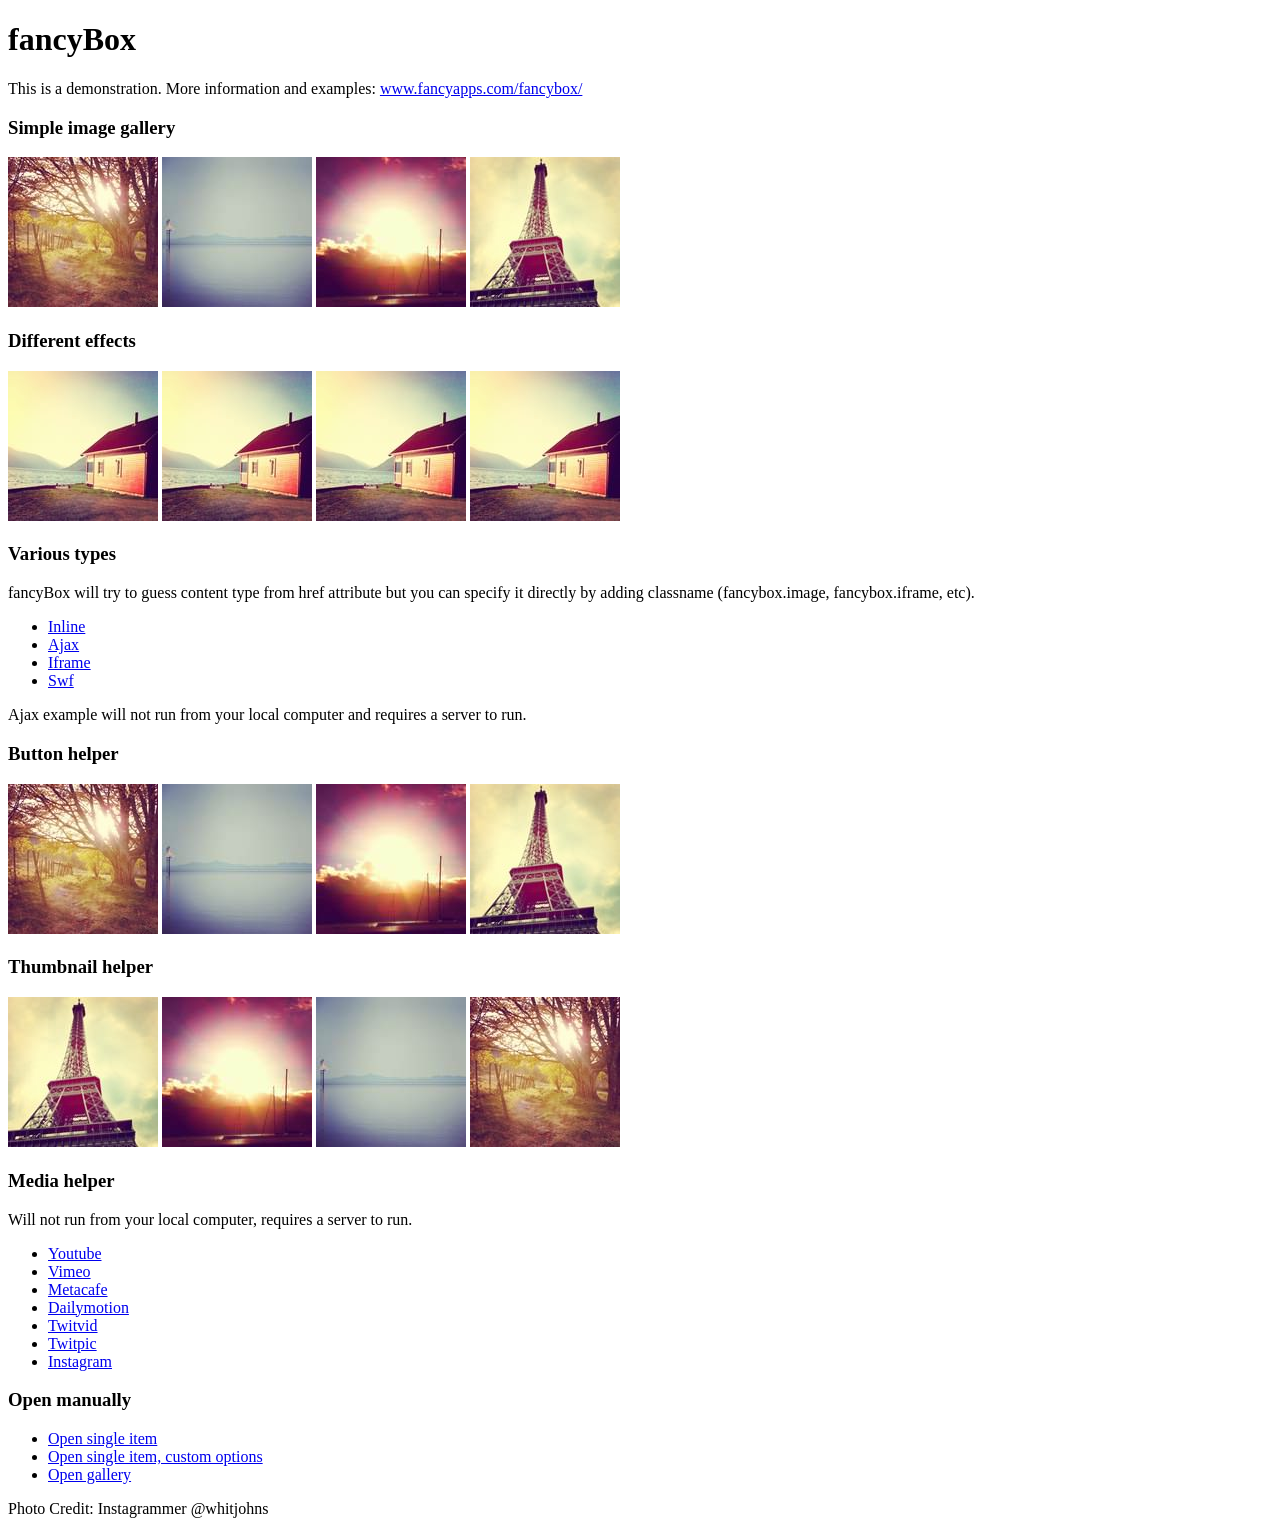
<file: mainsite/static/mainsite/assets/plugins/fancybox/demo/index.html>
<!DOCTYPE html>
<html>
<head>
	<title>fancyBox - Fancy jQuery Lightbox Alternative | Demonstration</title>
	<meta http-equiv="Content-Type" content="text/html; charset=UTF-8" />

	<!-- Add jQuery library -->
	<script type="text/javascript" src="../lib/jquery-1.8.2.min.js"></script>

	<!-- Add mousewheel plugin (this is optional) -->
	<script type="text/javascript" src="../lib/jquery.mousewheel-3.0.6.pack.js"></script>

	<!-- Add fancyBox main JS and CSS files -->
	<script type="text/javascript" src="../source/jquery.fancybox.js?v=2.1.3"></script>
	<link rel="stylesheet" type="text/css" href="../source/jquery.fancybox.css?v=2.1.2" media="screen" />

	<!-- Add Button helper (this is optional) -->
	<link rel="stylesheet" type="text/css" href="../source/helpers/jquery.fancybox-buttons.css?v=1.0.5" />
	<script type="text/javascript" src="../source/helpers/jquery.fancybox-buttons.js?v=1.0.5"></script>

	<!-- Add Thumbnail helper (this is optional) -->
	<link rel="stylesheet" type="text/css" href="../source/helpers/jquery.fancybox-thumbs.css?v=1.0.7" />
	<script type="text/javascript" src="../source/helpers/jquery.fancybox-thumbs.js?v=1.0.7"></script>

	<!-- Add Media helper (this is optional) -->
	<script type="text/javascript" src="../source/helpers/jquery.fancybox-media.js?v=1.0.5"></script>

	<script type="text/javascript">
		$(document).ready(function() {
			/*
			 *  Simple image gallery. Uses default settings
			 */

			$('.fancybox').fancybox();

			/*
			 *  Different effects
			 */

			// Change title type, overlay closing speed
			$(".fancybox-effects-a").fancybox({
				helpers: {
					title : {
						type : 'outside'
					},
					overlay : {
						speedOut : 0
					}
				}
			});

			// Disable opening and closing animations, change title type
			$(".fancybox-effects-b").fancybox({
				openEffect  : 'none',
				closeEffect	: 'none',

				helpers : {
					title : {
						type : 'over'
					}
				}
			});

			// Set custom style, close if clicked, change title type and overlay color
			$(".fancybox-effects-c").fancybox({
				wrapCSS    : 'fancybox-custom',
				closeClick : true,

				openEffect : 'none',

				helpers : {
					title : {
						type : 'inside'
					},
					overlay : {
						css : {
							'background' : 'rgba(238,238,238,0.85)'
						}
					}
				}
			});

			// Remove padding, set opening and closing animations, close if clicked and disable overlay
			$(".fancybox-effects-d").fancybox({
				padding: 0,

				openEffect : 'elastic',
				openSpeed  : 150,

				closeEffect : 'elastic',
				closeSpeed  : 150,

				closeClick : true,

				helpers : {
					overlay : null
				}
			});

			/*
			 *  Button helper. Disable animations, hide close button, change title type and content
			 */

			$('.fancybox-buttons').fancybox({
				openEffect  : 'none',
				closeEffect : 'none',

				prevEffect : 'none',
				nextEffect : 'none',

				closeBtn  : false,

				helpers : {
					title : {
						type : 'inside'
					},
					buttons	: {}
				},

				afterLoad : function() {
					this.title = 'Image ' + (this.index + 1) + ' of ' + this.group.length + (this.title ? ' - ' + this.title : '');
				}
			});


			/*
			 *  Thumbnail helper. Disable animations, hide close button, arrows and slide to next gallery item if clicked
			 */

			$('.fancybox-thumbs').fancybox({
				prevEffect : 'none',
				nextEffect : 'none',

				closeBtn  : false,
				arrows    : false,
				nextClick : true,

				helpers : {
					thumbs : {
						width  : 50,
						height : 50
					}
				}
			});

			/*
			 *  Media helper. Group items, disable animations, hide arrows, enable media and button helpers.
			*/
			$('.fancybox-media')
				.attr('rel', 'media-gallery')
				.fancybox({
					openEffect : 'none',
					closeEffect : 'none',
					prevEffect : 'none',
					nextEffect : 'none',

					arrows : false,
					helpers : {
						media : {},
						buttons : {}
					}
				});

			/*
			 *  Open manually
			 */

			$("#fancybox-manual-a").click(function() {
				$.fancybox.open('1_b.jpg');
			});

			$("#fancybox-manual-b").click(function() {
				$.fancybox.open({
					href : 'iframe.html',
					type : 'iframe',
					padding : 5
				});
			});

			$("#fancybox-manual-c").click(function() {
				$.fancybox.open([
					{
						href : '1_b.jpg',
						title : 'My title'
					}, {
						href : '2_b.jpg',
						title : '2nd title'
					}, {
						href : '3_b.jpg'
					}
				], {
					helpers : {
						thumbs : {
							width: 75,
							height: 50
						}
					}
				});
			});


		});
	</script>
	<style type="text/css">
		.fancybox-custom .fancybox-skin {
			box-shadow: 0 0 50px #222;
		}
	</style>
</head>
<body>
	<h1>fancyBox</h1>

	<p>This is a demonstration. More information and examples: <a href="http://fancyapps.com/fancybox/">www.fancyapps.com/fancybox/</a></p>

	<h3>Simple image gallery</h3>
	<p>
		<a class="fancybox" href="1_b.jpg" data-fancybox-group="gallery" title="Lorem ipsum dolor sit amet"><img src="1_s.jpg" alt="" /></a>

		<a class="fancybox" href="2_b.jpg" data-fancybox-group="gallery" title="Etiam quis mi eu elit temp"><img src="2_s.jpg" alt="" /></a>

		<a class="fancybox" href="3_b.jpg" data-fancybox-group="gallery" title="Cras neque mi, semper leon"><img src="3_s.jpg" alt="" /></a>

		<a class="fancybox" href="4_b.jpg" data-fancybox-group="gallery" title="Sed vel sapien vel sem uno"><img src="4_s.jpg" alt="" /></a>
	</p>

	<h3>Different effects</h3>
	<p>
		<a class="fancybox-effects-a" href="5_b.jpg" title="Lorem ipsum dolor sit amet, consectetur adipiscing elit"><img src="5_s.jpg" alt="" /></a>

		<a class="fancybox-effects-b" href="5_b.jpg" title="Lorem ipsum dolor sit amet, consectetur adipiscing elit"><img src="5_s.jpg" alt="" /></a>

		<a class="fancybox-effects-c" href="5_b.jpg" title="Lorem ipsum dolor sit amet, consectetur adipiscing elit"><img src="5_s.jpg" alt="" /></a>

		<a class="fancybox-effects-d" href="5_b.jpg" title="Lorem ipsum dolor sit amet, consectetur adipiscing elit"><img src="5_s.jpg" alt="" /></a>
	</p>

	<h3>Various types</h3>
	<p>
		fancyBox will try to guess content type from href attribute but you can specify it directly by adding classname (fancybox.image, fancybox.iframe, etc).
	</p>
	<ul>
		<li><a class="fancybox" href="#inline1" title="Lorem ipsum dolor sit amet">Inline</a></li>
		<li><a class="fancybox fancybox.ajax" href="ajax.txt">Ajax</a></li>
		<li><a class="fancybox fancybox.iframe" href="iframe.html">Iframe</a></li>
		<li><a class="fancybox" href="http://www.adobe.com/jp/events/cs3_web_edition_tour/swfs/perform.swf">Swf</a></li>
	</ul>

	<div id="inline1" style="width:400px;display: none;">
		<h3>Etiam quis mi eu elit</h3>
		<p>
			Lorem ipsum dolor sit amet, consectetur adipiscing elit. Etiam quis mi eu elit tempor facilisis id et neque. Nulla sit amet sem sapien. Vestibulum imperdiet porta ante ac ornare. Nulla et lorem eu nibh adipiscing ultricies nec at lacus. Cras laoreet ultricies sem, at blandit mi eleifend aliquam. Nunc enim ipsum, vehicula non pretium varius, cursus ac tortor. Vivamus fringilla congue laoreet. Quisque ultrices sodales orci, quis rhoncus justo auctor in. Phasellus dui eros, bibendum eu feugiat ornare, faucibus eu mi. Nunc aliquet tempus sem, id aliquam diam varius ac. Maecenas nisl nunc, molestie vitae eleifend vel, iaculis sed magna. Aenean tempus lacus vitae orci posuere porttitor eget non felis. Donec lectus elit, aliquam nec eleifend sit amet, vestibulum sed nunc.
		</p>
	</div>

	<p>
		Ajax example will not run from your local computer and requires a server to run.
	</p>

	<h3>Button helper</h3>
	<p>
		<a class="fancybox-buttons" data-fancybox-group="button" href="1_b.jpg"><img src="1_s.jpg" alt="" /></a>

		<a class="fancybox-buttons" data-fancybox-group="button" href="2_b.jpg"><img src="2_s.jpg" alt="" /></a>

		<a class="fancybox-buttons" data-fancybox-group="button" href="3_b.jpg"><img src="3_s.jpg" alt="" /></a>

		<a class="fancybox-buttons" data-fancybox-group="button" href="4_b.jpg"><img src="4_s.jpg" alt="" /></a>
	</p>

	<h3>Thumbnail helper</h3>
	<p>
		<a class="fancybox-thumbs" data-fancybox-group="thumb" href="4_b.jpg"><img src="4_s.jpg" alt="" /></a>

		<a class="fancybox-thumbs" data-fancybox-group="thumb" href="3_b.jpg"><img src="3_s.jpg" alt="" /></a>

		<a class="fancybox-thumbs" data-fancybox-group="thumb" href="2_b.jpg"><img src="2_s.jpg" alt="" /></a>

		<a class="fancybox-thumbs" data-fancybox-group="thumb" href="1_b.jpg"><img src="1_s.jpg" alt="" /></a>
	</p>

	<h3>Media helper</h3>
	<p>
		Will not run from your local computer, requires a server to run.
	</p>

	<ul>
		<li><a class="fancybox-media" href="http://www.youtube.com/watch?v=opj24KnzrWo">Youtube</a></li>
		<li><a class="fancybox-media" href="http://vimeo.com/25634903">Vimeo</a></li>
		<li><a class="fancybox-media" href="http://www.metacafe.com/watch/7635964/">Metacafe</a></li>
		<li><a class="fancybox-media" href="http://www.dailymotion.com/video/xoeylt_electric-guest-this-head-i-hold_music">Dailymotion</a></li>
		<li><a class="fancybox-media" href="http://twitvid.com/QY7MD">Twitvid</a></li>
		<li><a class="fancybox-media" href="http://twitpic.com/7p93st">Twitpic</a></li>
		<li><a class="fancybox-media" href="http://instagr.am/p/IejkuUGxQn">Instagram</a></li>
	</ul>

	<h3>Open manually</h3>
	<ul>
		<li><a id="fancybox-manual-a" href="javascript:;">Open single item</a></li>
		<li><a id="fancybox-manual-b" href="javascript:;">Open single item, custom options</a></li>
		<li><a id="fancybox-manual-c" href="javascript:;">Open gallery</a></li>
	</ul>

	<p>
		Photo Credit: Instagrammer @whitjohns
	</p>
</body>
</html>
</file>
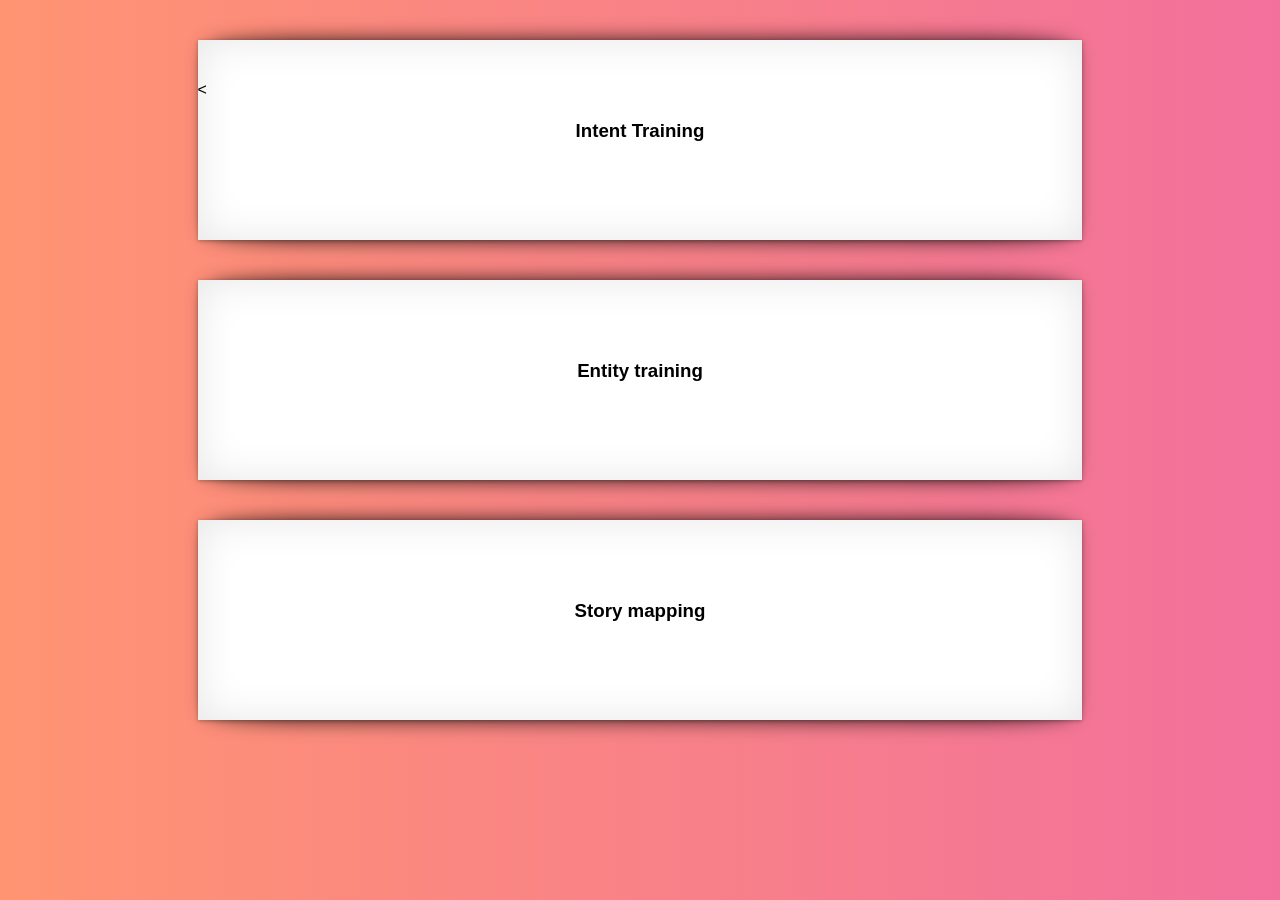
<file: myapp/templates/myapp/dashboard.html>
<!DOCTYPE html>
<html lang="en">
<head>
    <meta charset="UTF-8">
    <title>Train board</title>
    <style>
        body{
        background: #f2709c;  /* fallback for old browsers */
background: -webkit-linear-gradient(to right, #ff9472, #f2709c);  /* Chrome 10-25, Safari 5.1-6 */
background: linear-gradient(to right, #ff9472, #f2709c); /* W3C, IE 10+/ Edge, Firefox 16+, Chrome 26+, Opera 12+, Safari 7+ */
 font-family: "Comic Sans MS", cursive, sans-serif;

        }


.box h3{
  text-align:center;
	position:relative;
	top:80px;
}
.box {
	width:70%;
	height:200px;
	background:#FFF;
	margin:40px auto;
}
/*==================================================
 * Effect 1
 * ===============================================*/
.effect1{
	-webkit-box-shadow: 0 10px 6px -6px #000;
	   -moz-box-shadow: 0 10px 6px -6px #000;
	        box-shadow: 0 10px 6px -6px #000;
}

/*==================================================
 * Effect 2
 * ===============================================*/
.effect2
{
  position: relative;
}
.effect2:before, .effect2:after
{
  z-index: -1;
  position: absolute;
  content: "";
  bottom: 15px;
  left: 10px;
  width: 50%;
  top: 80%;
  max-width:300px;
  background: #777;
  -webkit-box-shadow: 0 15px 10px #000;
  -moz-box-shadow: 0 15px 10px #000;
  box-shadow: 0 15px 10px #000;
  -webkit-transform: rotate(-3deg);
  -moz-transform: rotate(-3deg);
  -o-transform: rotate(-3deg);
  -ms-transform: rotate(-3deg);
  transform: rotate(-3deg);
}
.effect2:after
{
  -webkit-transform: rotate(3deg);
  -moz-transform: rotate(3deg);
  -o-transform: rotate(3deg);
  -ms-transform: rotate(3deg);
  transform: rotate(3deg);
  right: 10px;
  left: auto;
}

/*==================================================
 * Effect 3
 * ===============================================*/
.effect3
{
  position: relative;
}
.effect3:before
{
  z-index: -1;
  position: absolute;
  content: "";
  bottom: 15px;
  left: 10px;
  width: 50%;
  top: 80%;
  max-width:300px;
  background: #777;
  -webkit-box-shadow: 0 15px 10px #777;
  -moz-box-shadow: 0 15px 10px #777;
  box-shadow: 0 15px 10px #777;
  -webkit-transform: rotate(-3deg);
  -moz-transform: rotate(-3deg);
  -o-transform: rotate(-3deg);
  -ms-transform: rotate(-3deg);
  transform: rotate(-3deg);
}

/*==================================================
 * Effect 4
 * ===============================================*/
.effect4
{
  position: relative;
}
.effect4:after
{
  z-index: -1;
  position: absolute;
  content: "";
  bottom: 15px;
  right: 10px;
  left: auto;
  width: 50%;
  top: 80%;
  max-width:300px;
  background: #777;
  -webkit-box-shadow: 0 15px 10px #777;
  -moz-box-shadow: 0 15px 10px #777;
  box-shadow: 0 15px 10px #777;
  -webkit-transform: rotate(3deg);
  -moz-transform: rotate(3deg);
  -o-transform: rotate(3deg);
  -ms-transform: rotate(3deg);
  transform: rotate(3deg);
}

/*==================================================
 * Effect 5
 * ===============================================*/
.effect5
{
  position: relative;
}
.effect5:before, .effect5:after
{
  z-index: -1;
  position: absolute;
  content: "";
  bottom: 25px;
  left: 10px;
  width: 50%;
  top: 80%;
  max-width:300px;
  background: #777;
  -webkit-box-shadow: 0 35px 20px #777;
  -moz-box-shadow: 0 35px 20px #777;
  box-shadow: 0 35px 20px #777;
  -webkit-transform: rotate(-8deg);
  -moz-transform: rotate(-8deg);
  -o-transform: rotate(-8deg);
  -ms-transform: rotate(-8deg);
  transform: rotate(-8deg);
}
.effect5:after
{
  -webkit-transform: rotate(8deg);
  -moz-transform: rotate(8deg);
  -o-transform: rotate(8deg);
  -ms-transform: rotate(8deg);
  transform: rotate(8deg);
  right: 10px;
  left: auto;
}

/*==================================================
 * Effect 6
 * ===============================================*/
.effect6
{
  	position:relative;
    -webkit-box-shadow:0 1px 4px rgba(0, 0, 0, 0.3), 0 0 40px rgba(0, 0, 0, 0.1) inset;
       -moz-box-shadow:0 1px 4px rgba(0, 0, 0, 0.3), 0 0 40px rgba(0, 0, 0, 0.1) inset;
            box-shadow:0 1px 4px rgba(0, 0, 0, 0.3), 0 0 40px rgba(0, 0, 0, 0.1) inset;
}
.effect6:before, .effect6:after
{
	content:"";
    position:absolute;
    z-index:-1;
    -webkit-box-shadow:0 0 20px rgba(0,0,0,0.8);
    -moz-box-shadow:0 0 20px rgba(0,0,0,0.8);
    box-shadow:0 0 20px rgba(0,0,0,0.8);
    top:50%;
    bottom:0;
    left:10px;
    right:10px;
    -moz-border-radius:100px / 10px;
    border-radius:100px / 10px;
}
.effect6:after
{
	right:10px;
    left:auto;
    -webkit-transform:skew(8deg) rotate(3deg);
       -moz-transform:skew(8deg) rotate(3deg);
        -ms-transform:skew(8deg) rotate(3deg);
         -o-transform:skew(8deg) rotate(3deg);
            transform:skew(8deg) rotate(3deg);
}

/*==================================================
 * Effect 7
 * ===============================================*/
.effect7
{
  	position:relative;
    -webkit-box-shadow:0 1px 4px rgba(0, 0, 0, 0.3), 0 0 40px rgba(0, 0, 0, 0.1) inset;
       -moz-box-shadow:0 1px 4px rgba(0, 0, 0, 0.3), 0 0 40px rgba(0, 0, 0, 0.1) inset;
            box-shadow:0 1px 4px rgba(0, 0, 0, 0.3), 0 0 40px rgba(0, 0, 0, 0.1) inset;
}
.effect7:before, .effect7:after
{
	content:"";
    position:absolute;
    z-index:-1;
    -webkit-box-shadow:0 0 20px rgba(0,0,0,0.8);
    -moz-box-shadow:0 0 20px rgba(0,0,0,0.8);
    box-shadow:0 0 20px rgba(0,0,0,0.8);
    top:0;
    bottom:0;
    left:10px;
    right:10px;
    -moz-border-radius:100px / 10px;
    border-radius:100px / 10px;
}
.effect7:after
{
	right:10px;
    left:auto;
    -webkit-transform:skew(8deg) rotate(3deg);
       -moz-transform:skew(8deg) rotate(3deg);
        -ms-transform:skew(8deg) rotate(3deg);
         -o-transform:skew(8deg) rotate(3deg);
            transform:skew(8deg) rotate(3deg);
}

/*==================================================
 * Effect 8
 * ===============================================*/
.effect8
{
  	position:relative;
    -webkit-box-shadow:0 1px 4px rgba(0, 0, 0, 0.3), 0 0 40px rgba(0, 0, 0, 0.1) inset;
       -moz-box-shadow:0 1px 4px rgba(0, 0, 0, 0.3), 0 0 40px rgba(0, 0, 0, 0.1) inset;
            box-shadow:0 1px 4px rgba(0, 0, 0, 0.3), 0 0 40px rgba(0, 0, 0, 0.1) inset;
}
.effect8:before, .effect8:after
{
	content:"";
    position:absolute;
    z-index:-1;
    -webkit-box-shadow:0 0 20px rgba(0,0,0,0.8);
    -moz-box-shadow:0 0 20px rgba(0,0,0,0.8);
    box-shadow:0 0 20px rgba(0,0,0,0.8);
    top:10px;
    bottom:10px;
    left:0;
    right:0;
    -moz-border-radius:100px / 10px;
    border-radius:100px / 10px;
}
.effect8:after
{
	right:10px;
    left:auto;
    -webkit-transform:skew(8deg) rotate(3deg);
       -moz-transform:skew(8deg) rotate(3deg);
        -ms-transform:skew(8deg) rotate(3deg);
         -o-transform:skew(8deg) rotate(3deg);
            transform:skew(8deg) rotate(3deg);
}

    </style>
</head>
<body>

<div class="box effect7">
<h3>Intent Training</h3>

    <div>
        <

    </div>

</div>

<div class="box effect7">
<h3>Entity training</h3>
</div>

<div class="box effect7">
<h3>Story mapping</h3>
</div>

</body>
</html>
</file>
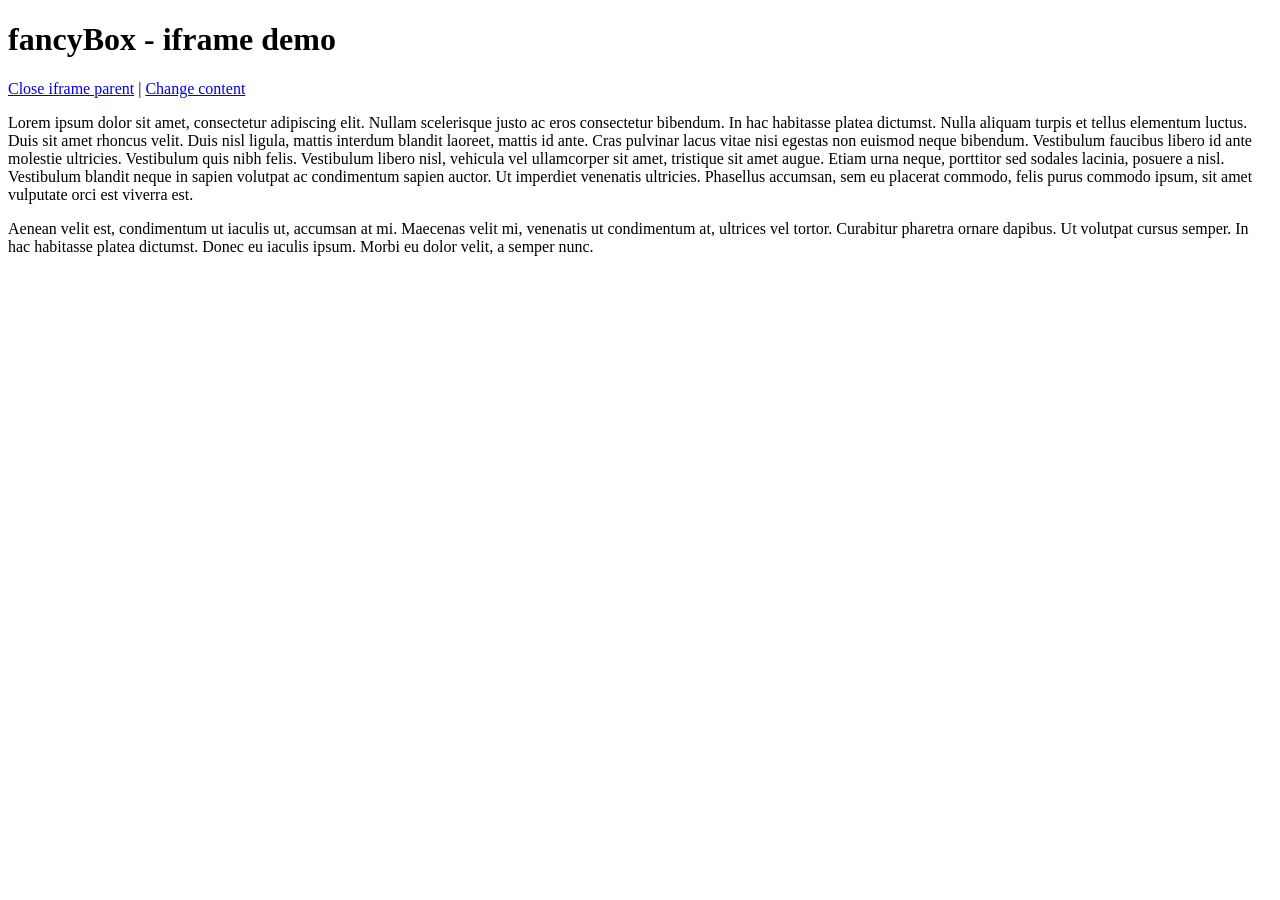
<file: mainsite/static/mainsite/assets/plugins/fancybox/demo/iframe.html>
<!DOCTYPE html>
<html>
<head>
	<title>fancyBox - iframe demo</title>
	<meta http-equiv="Content-Type" content="text/html; charset=UTF-8" />
</head>
<body>
	<h1>fancyBox - iframe demo</h1>

	<p>
		<a href="javascript:parent.jQuery.fancybox.close();">Close iframe parent</a>

		|

		<a href="javascript:parent.jQuery.fancybox.open({href : '1_b.jpg', title : 'My title'});">Change content</a>
	</p>

	<p>
		Lorem ipsum dolor sit amet, consectetur adipiscing elit. Nullam scelerisque justo ac eros consectetur bibendum. In hac habitasse platea dictumst. Nulla aliquam turpis et tellus elementum luctus. Duis sit amet rhoncus velit. Duis nisl ligula, mattis interdum blandit laoreet, mattis id ante. Cras pulvinar lacus vitae nisi egestas non euismod neque bibendum. Vestibulum faucibus libero id ante molestie ultricies. Vestibulum quis nibh felis. Vestibulum libero nisl, vehicula vel ullamcorper sit amet, tristique sit amet augue. Etiam urna neque, porttitor sed sodales lacinia, posuere a nisl. Vestibulum blandit neque in sapien volutpat ac condimentum sapien auctor. Ut imperdiet venenatis ultricies. Phasellus accumsan, sem eu placerat commodo, felis purus commodo ipsum, sit amet vulputate orci est viverra est.
	</p>

	<p>
		Aenean velit est, condimentum ut iaculis ut, accumsan at mi. Maecenas velit mi, venenatis ut condimentum at, ultrices vel tortor. Curabitur pharetra ornare dapibus. Ut volutpat cursus semper. In hac habitasse platea dictumst. Donec eu iaculis ipsum. Morbi eu dolor velit, a semper nunc.
	</p>
</body>
</html>
</file>
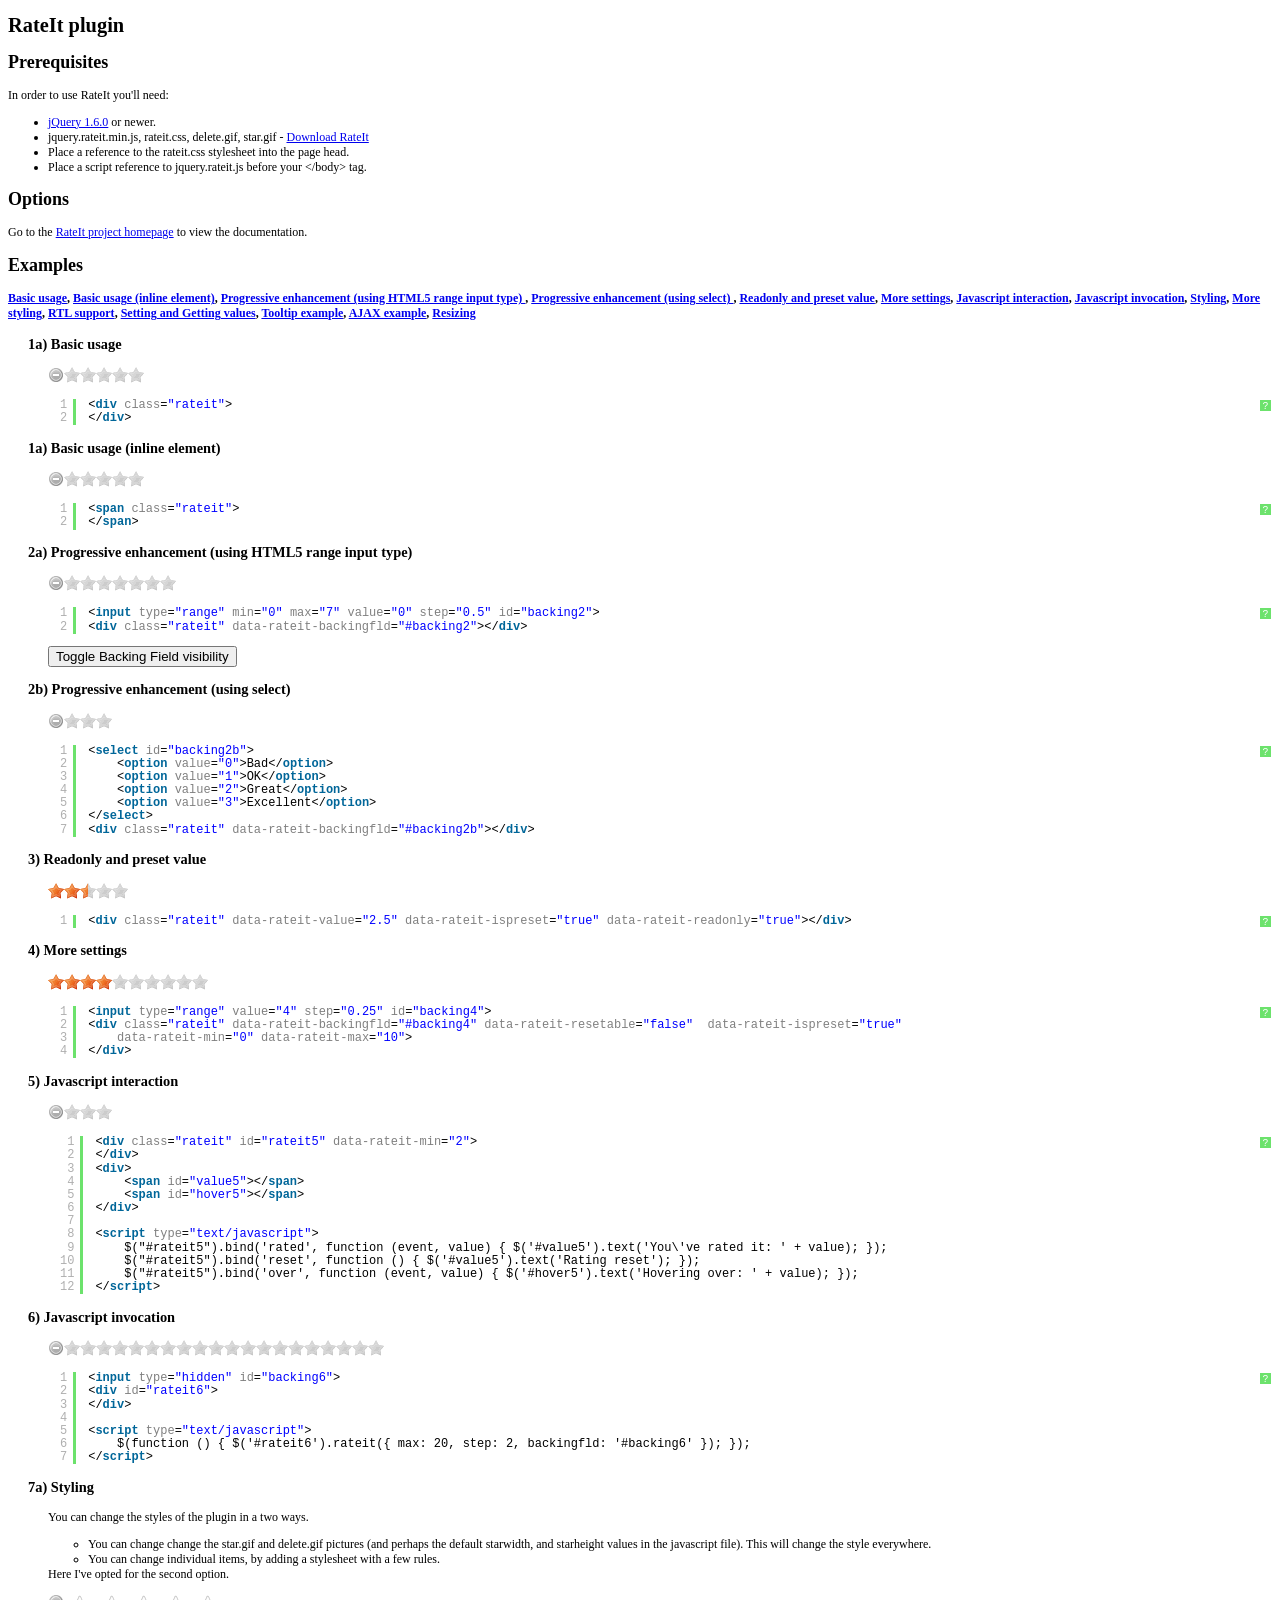
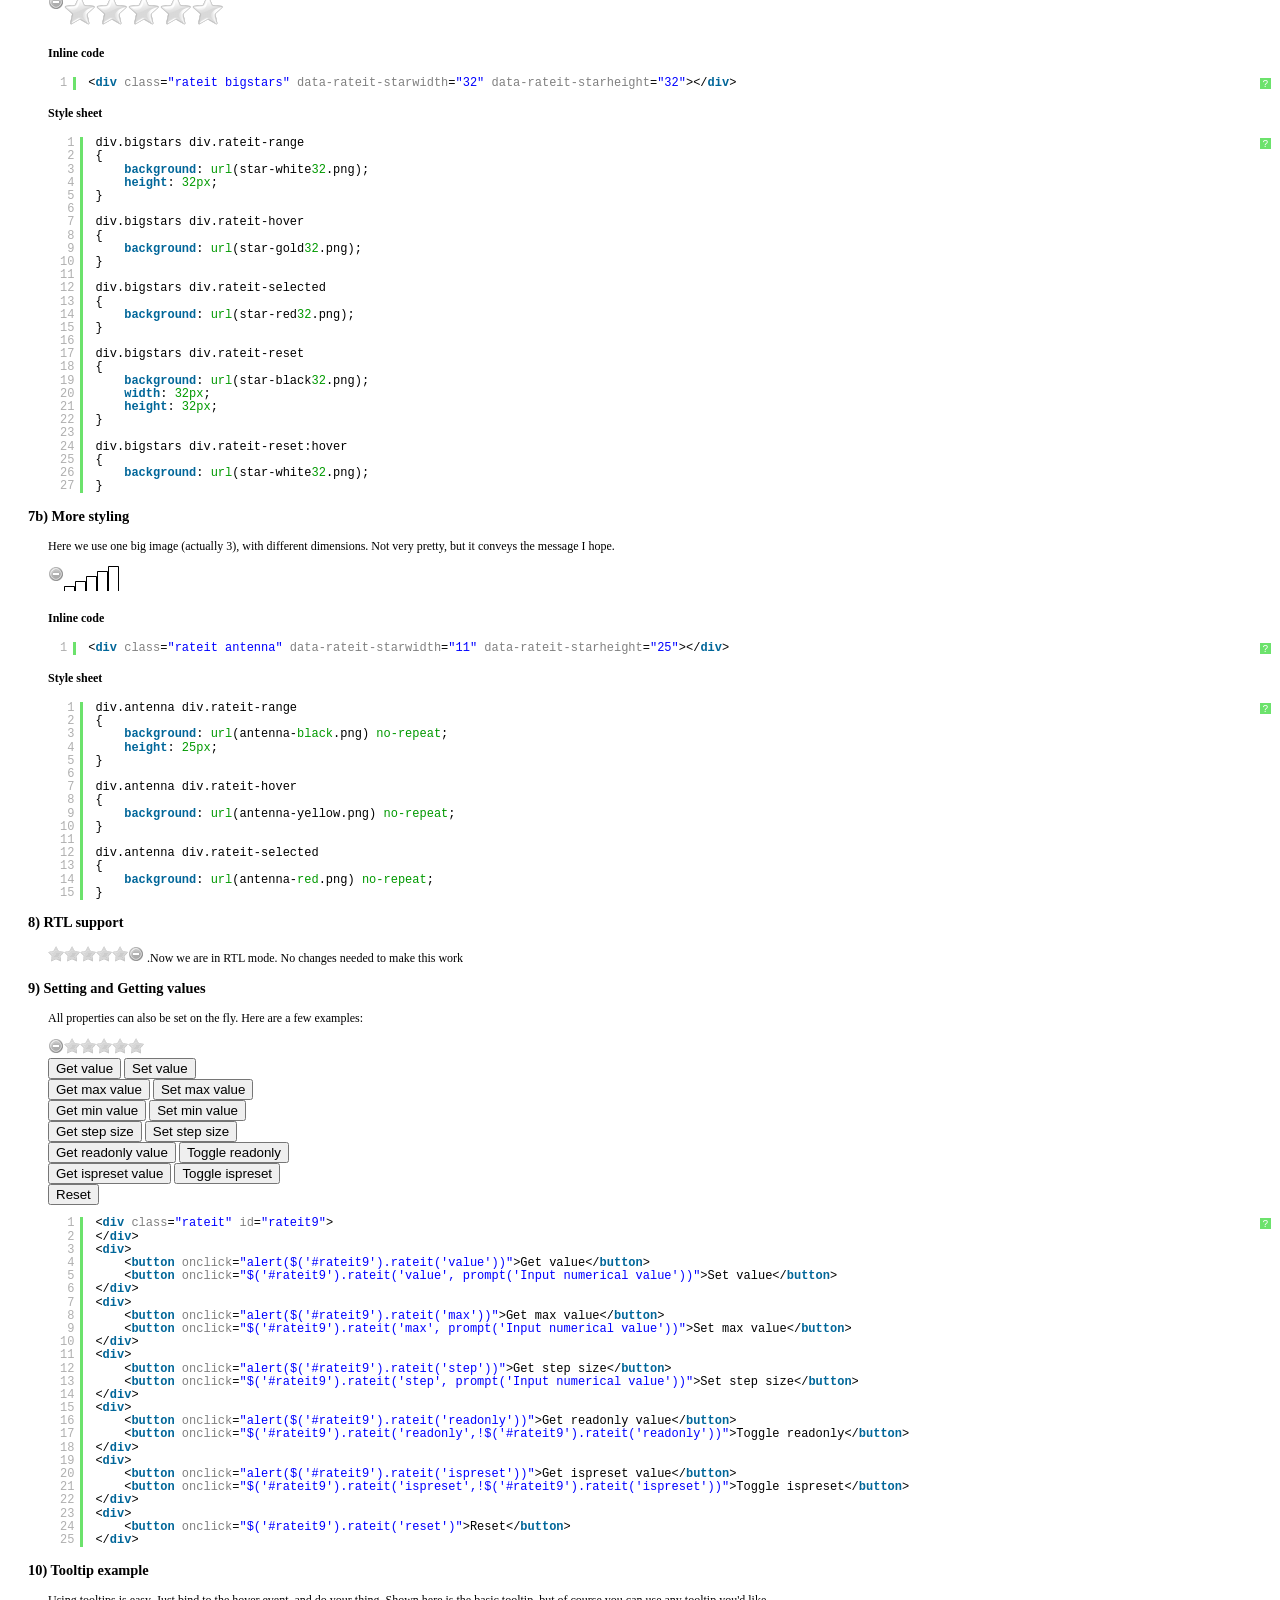
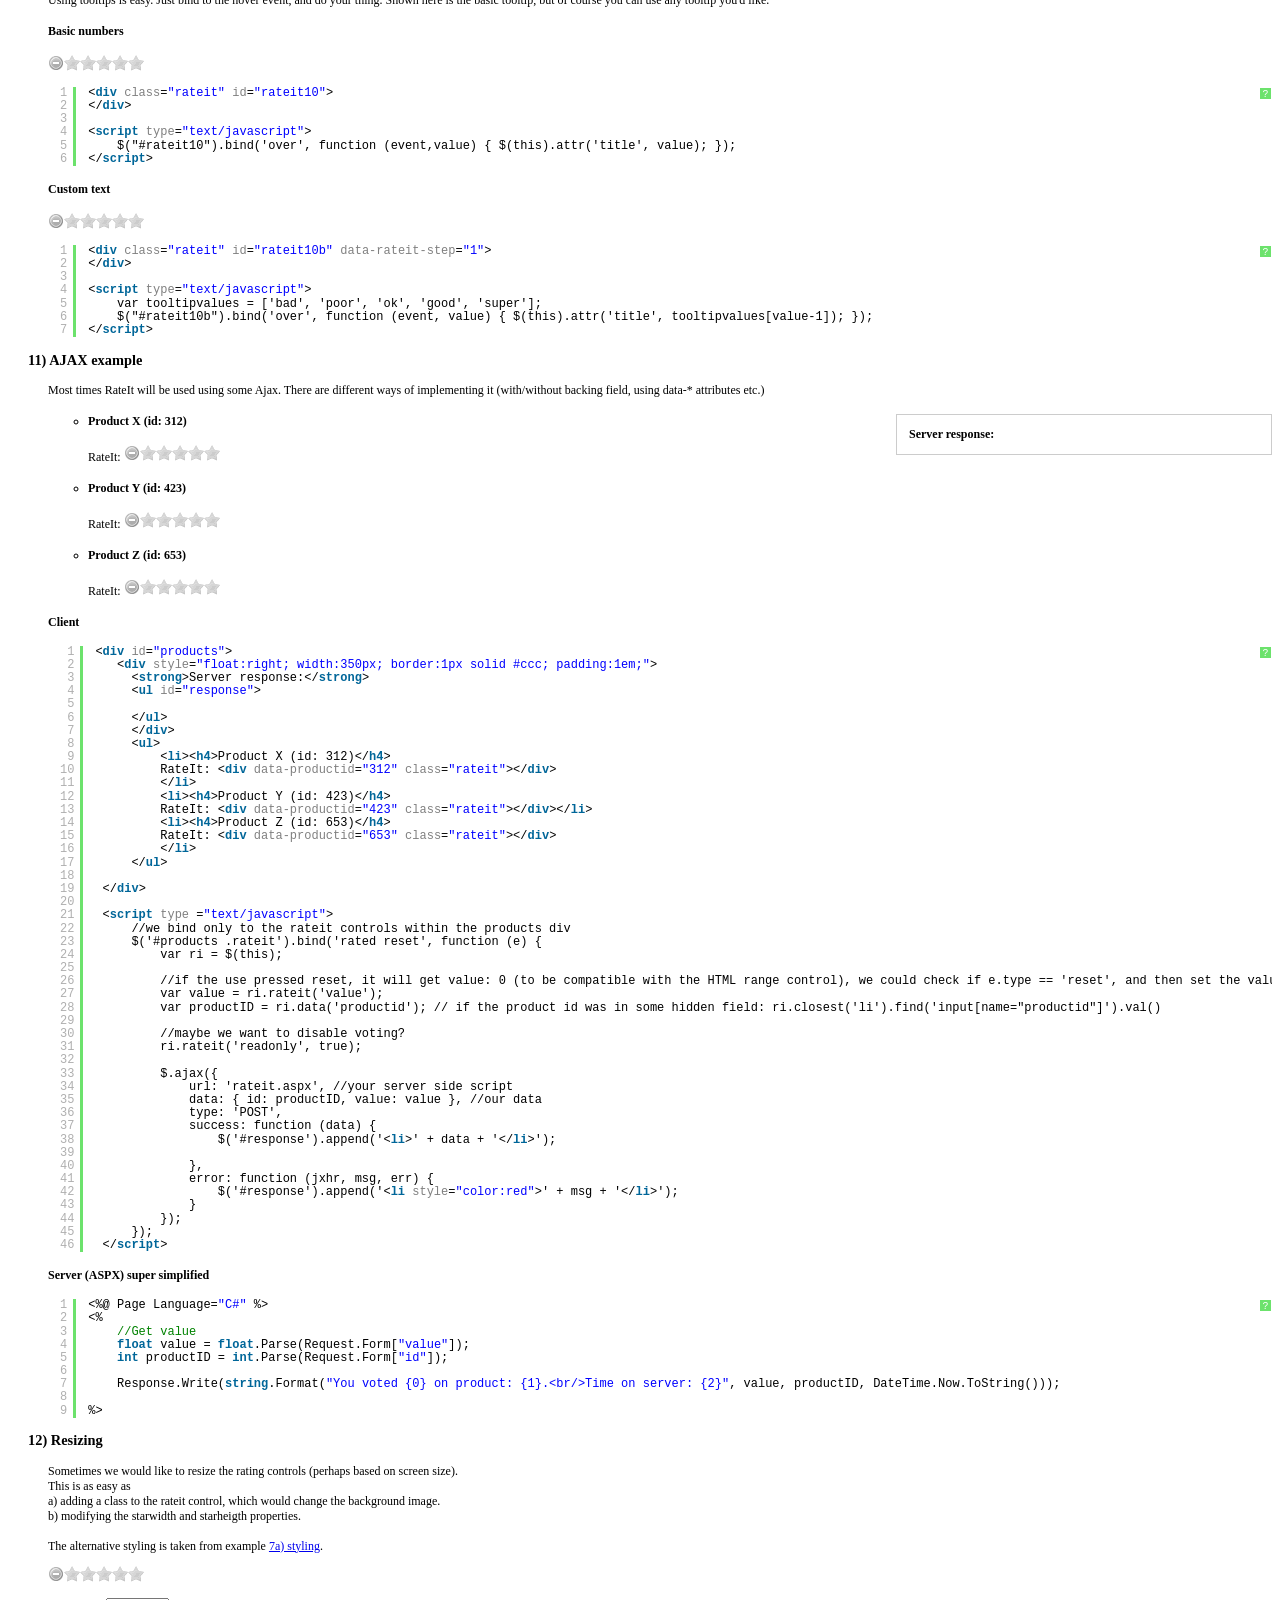
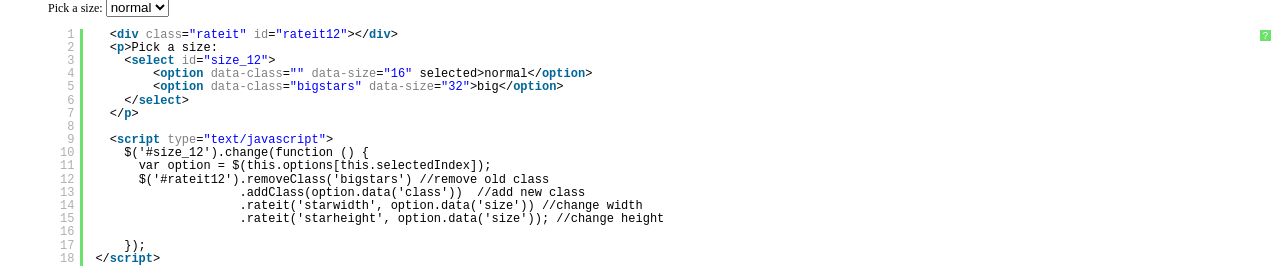
<file: mainsite/static/mainsite/assets/plugins/rateit/example/example.htm>
<!DOCTYPE html>
<html>
<head>
    <title>RateIt</title>
    <link href="../src/rateit.css" rel="stylesheet" type="text/css">

    <script src="http://ajax.googleapis.com/ajax/libs/jquery/1.10.2/jquery.min.js" type="text/javascript"></script>

    <style>
        body
        {
            font-family: Tahoma;
            font-size: 12px;
        }
        h1
        {
            font-size: 1.7em;
        }
        h2
        {
            font-size: 1.5em;
        }
        h3
        {
            font-size: 1.2em;
        }
        ul.nostyle
        {
            list-style: none;
        }
        ul.nostyle h3
        {
            margin-left: -20px;
        }
    </style>
    <!-- alternative styles -->
    <link href="content/bigstars.css" rel="stylesheet" type="text/css">
    <link href="content/antenna.css" rel="stylesheet" type="text/css">
    <!-- syntax highlighter -->
    <link href="sh/shCore.css" rel="stylesheet" type="text/css">
    <link href="sh/shCoreDefault.css" rel="stylesheet" type="text/css">
</head>
<body>
    <h1>
        RateIt plugin</h1>
    <h2>
        Prerequisites</h2>
    <p>
        In order to use RateIt you'll need:
        <ul>
            <li><a target="_blank" href="http://www.jquery.com">jQuery 1.6.0</a> or newer.</li>
            <li>jquery.rateit.min.js, rateit.css, delete.gif, star.gif - <a href="http://rateit.codeplex.com/releases">
                Download RateIt</a></li>
            <li>Place a reference to the rateit.css stylesheet into the page head.</li>
            <li>Place a script reference to jquery.rateit.js before your &lt;/body&gt; tag.
            </li>
        </ul>
    </p>
    <h2>
        Options</h2>
    Go to the <a href="http://rateit.codeplex.com">RateIt project homepage</a> to view
    the documentation.
    <h2>
        Examples</h2>
    <div style="font-weight: bold">
        <span id="toc"></span>
    </div>
    <ul class="nostyle" id="examples">
        <li id="ex_a1">
            <h3>
                1a) Basic usage</h3>
            <div class="rateit">
            </div>
            <pre class="brush: xml">
            &lt;div class="rateit">
            &lt;/div>
            </pre>
        </li>
          <li id="ex_1b">
            <h3>
                1a) Basic usage (inline element)</h3>
            <span class="rateit">
            </span>
            <pre class="brush: xml">
            &lt;span class="rateit">
            &lt;/span>
            </pre>
        </li>
        <li id="ex_2a">
            <h3>
                2a) Progressive enhancement (using HTML5 range input type)
            </h3>
            <input type="range" min="0" max="7" value="0" step="0.5" id="backing2">
            <div class="rateit" data-rateit-backingfld="#backing2">
            </div>
            <pre class="brush: xml">
            &lt;input type="range" min="0" max="7" value="0" step="0.5" id="backing2">
            &lt;div class="rateit" data-rateit-backingfld="#backing2">&lt;/div>
            </pre>
            <button onclick="$('#backing2').toggle()">
                Toggle Backing Field visibility</button>
        </li>
        <li id="ex_2b">
            <h3>
                2b) Progressive enhancement (using select)
            </h3>
            <select id="backing2b">
                <option value="0">Bad</option>
                <option value="1">OK</option>
                <option value="2">Great</option>
                <option value="3">Excellent</option>
            </select>
            <div class="rateit" data-rateit-backingfld="#backing2b">
            </div>
            <pre class="brush: xml">
            &lt;select id="backing2b">
                &lt;option value="0">Bad&lt;/option>
                &lt;option value="1">OK&lt;/option>
                &lt;option value="2">Great&lt;/option>
                &lt;option value="3">Excellent&lt;/option>
            &lt;/select>
            &lt;div class="rateit" data-rateit-backingfld="#backing2b">&lt;/div>
            </pre>
        </li>
        <li id="ex_3">
            <h3>
                3) Readonly and preset value</h3>
            <div class="rateit" data-rateit-value="2.5" data-rateit-ispreset="true" data-rateit-readonly="true">
            </div>
            <pre class="brush: xml">
                &lt;div class="rateit" data-rateit-value="2.5" data-rateit-ispreset="true" data-rateit-readonly="true">&lt;/div>
            </pre>
        </li>
        <li id="ex_4">
            <h3>
                4) More settings</h3>
            <input type="range" value="4" step="0.25" id="backing4">
            <div class="rateit" data-rateit-backingfld="#backing4" data-rateit-resetable="false" data-rateit-ispreset="true"
                data-rateit-min="0" data-rateit-max="10">
            </div>
            <pre class="brush: xml">
            &lt;input type="range" value="4" step="0.25" id="backing4">
            &lt;div class="rateit" data-rateit-backingfld="#backing4" data-rateit-resetable="false"  data-rateit-ispreset="true"
                data-rateit-min="0" data-rateit-max="10">
            &lt;/div>

            </pre>
        </li>
        <li id="ex_5">
            <h3>
                5) Javascript interaction</h3>
            <div class="rateit" id="rateit5" data-rateit-min="2">
            </div>
            <div>
                <span id="value5"></span><span id="hover5"></span>
            </div>

            <script type="text/javascript">
                $("#rateit5").bind('rated', function (event, value) { $('#value5').text('You\'ve rated it: ' + value); });
                $("#rateit5").bind('reset', function () { $('#value5').text('Rating reset'); });
                $("#rateit5").bind('over', function (event, value) { $('#hover5').text('Hovering over: ' + value); });
            </script>

            <pre class="brush: xml">
            &lt;div class="rateit" id="rateit5" data-rateit-min="2">
            &lt;/div>
            &lt;div>
                &lt;span id="value5">&lt;/span>
                &lt;span id="hover5">&lt;/span>
            &lt;/div>

            &lt;script type="text/javascript">
                $("#rateit5").bind('rated', function (event, value) { $('#value5').text('You\'ve rated it: ' + value); });
                $("#rateit5").bind('reset', function () { $('#value5').text('Rating reset'); });
                $("#rateit5").bind('over', function (event, value) { $('#hover5').text('Hovering over: ' + value); });
            &lt;/script>            
            </pre>
        </li>
        <li id="ex_6">
            <h3>
                6) Javascript invocation</h3>
            <input type="hidden" id="backing6">
            <div id="rateit6">
            </div>

            <script type="text/javascript">
                $(function () { $('#rateit6').rateit({ max: 20, step: 2, backingfld: '#backing6' }); });
            </script>

            <pre class="brush: xml">
            &lt;input type="hidden" id="backing6">
            &lt;div id="rateit6">
            &lt;/div>

            &lt;script type="text/javascript">
                $(function () { $('#rateit6').rateit({ max: 20, step: 2, backingfld: '#backing6' }); });
            &lt;/script>
            </pre>
        </li>
        <li id="ex_7a">
            <h3>
                7a) Styling</h3>
            <p>
                You can change the styles of the plugin in a two ways.
                <ul>
                    <li>You can change change the star.gif and delete.gif pictures (and perhaps the default
                        starwidth, and starheight values in the javascript file). This will change the style
                        everywhere.</li>
                    <li>You can change individual items, by adding a stylesheet with a few rules.</li>
                </ul>
                Here I've opted for the second option.
            </p>
            <div class="rateit bigstars" data-rateit-starwidth="32" data-rateit-starheight="32">
            </div>
            <h4>
                Inline code</h4>
            <pre class="brush: xml">
            &lt;div class="rateit bigstars" data-rateit-starwidth="32" data-rateit-starheight="32">&lt;/div>
            </pre>
            <h4>
                Style sheet</h4>
            <pre class="brush: css">
            div.bigstars div.rateit-range
            {
                background: url(star-white32.png);
                height: 32px;
            }

            div.bigstars div.rateit-hover
            {
                background: url(star-gold32.png);
            }

            div.bigstars div.rateit-selected
            {
                background: url(star-red32.png);
            }

            div.bigstars div.rateit-reset
            {
                background: url(star-black32.png);
                width: 32px;
                height: 32px;
            }

            div.bigstars div.rateit-reset:hover
            {
                background: url(star-white32.png);
            }
            </pre>
        </li>
        <li id="ex_7b">
            <h3>
                7b) More styling</h3>
            <p>
                Here we use one big image (actually 3), with different dimensions. Not very pretty,
                but it conveys the message I hope.</p>
            <div class="rateit antenna" data-rateit-starwidth="11" data-rateit-starheight="25">
            </div>
            <h4>
                Inline code</h4>
            <pre class="brush: xml">
&lt;div class="rateit antenna" data-rateit-starwidth="11" data-rateit-starheight="25">&lt;/div>            
            </pre>
            <h4>
                Style sheet</h4>
            <pre class="brush: css">
div.antenna div.rateit-range
{
    background: url(antenna-black.png) no-repeat;
    height: 25px;
}

div.antenna div.rateit-hover
{
    background: url(antenna-yellow.png) no-repeat;
}

div.antenna div.rateit-selected
{
    background: url(antenna-red.png) no-repeat;
}            
            </pre>
        </li>
        <li id="ex_8">
            <h3>
                8) RTL support</h3>
            <div style="direction: rtl">
                Now we are in RTL mode. No changes needed to make this work.
                <div class="rateit">
                </div>
            </div>
        </li>
        <li id="ex_9">
            <h3>
                9) Setting and Getting values</h3>
            <p>
                All properties can also be set on the fly. Here are a few examples:</p>
            <div class="rateit" id="rateit9">
            </div>
            <div>
                <button onclick="alert($('#rateit9').rateit('value'))">
                    Get value</button>
                <button onclick="$('#rateit9').rateit('value', prompt('Input numerical value'))">
                    Set value</button>
            </div>
            <div>
                <button onclick="alert($('#rateit9').rateit('max'))">
                    Get max value</button>
                <button onclick="$('#rateit9').rateit('max', prompt('Input numerical value'))">
                    Set max value</button>
            </div>
             <div>
                <button onclick="alert($('#rateit9').rateit('min'))">
                    Get min value</button>
                <button onclick="$('#rateit9').rateit('min', prompt('Input numerical value'))">
                    Set min value</button>
            </div>
            <div>
                <button onclick="alert($('#rateit9').rateit('step'))">
                    Get step size</button>
                <button onclick="$('#rateit9').rateit('step', prompt('Input numerical value'))">
                    Set step size</button>
            </div>
            <div>
                <button onclick="alert($('#rateit9').rateit('readonly'))">
                    Get readonly value</button>
                <button onclick="$('#rateit9').rateit('readonly',!$('#rateit9').rateit('readonly'))">
                    Toggle readonly</button>
            </div>
            <div>
                <button onclick="alert($('#rateit9').rateit('ispreset'))">
                    Get ispreset value</button>
                <button onclick="$('#rateit9').rateit('ispreset',!$('#rateit9').rateit('ispreset'))">
                    Toggle ispreset</button>
            </div>
          <div>
            <button onclick="$('#rateit9').rateit('reset')">
              Reset
            </button>
          </div>


            <pre class="brush: xml">
	            &lt;div class="rateit" id="rateit9">
                &lt;/div>
                &lt;div>
                    &lt;button onclick="alert($('#rateit9').rateit('value'))">Get value&lt;/button>
                    &lt;button onclick="$('#rateit9').rateit('value', prompt('Input numerical value'))">Set value&lt;/button>
                &lt;/div>
                &lt;div>
                    &lt;button onclick="alert($('#rateit9').rateit('max'))">Get max value&lt;/button>
                    &lt;button onclick="$('#rateit9').rateit('max', prompt('Input numerical value'))">Set max value&lt;/button>
                &lt;/div>
                &lt;div>
                    &lt;button onclick="alert($('#rateit9').rateit('step'))">Get step size&lt;/button>
                    &lt;button onclick="$('#rateit9').rateit('step', prompt('Input numerical value'))">Set step size&lt;/button>
                &lt;/div>
                &lt;div>
                    &lt;button onclick="alert($('#rateit9').rateit('readonly'))">Get readonly value&lt;/button>
                    &lt;button onclick="$('#rateit9').rateit('readonly',!$('#rateit9').rateit('readonly'))">Toggle readonly&lt;/button>
                &lt;/div>   
                &lt;div>
                    &lt;button onclick="alert($('#rateit9').rateit('ispreset'))">Get ispreset value&lt;/button>
                    &lt;button onclick="$('#rateit9').rateit('ispreset',!$('#rateit9').rateit('ispreset'))">Toggle ispreset&lt;/button>
                &lt;/div>   
                &lt;div>
                    &lt;button onclick="$('#rateit9').rateit('reset')">Reset&lt;/button>
                &lt;/div>                           
            </pre>
        </li>
        <li id="ex_10">
            <h3>
                10) Tooltip example</h3>
            <p>
                Using tooltips is easy. Just bind to the hover event, and do your thing. Shown here
                is the basic tooltip, but of course you can use any tooltip you'd like.</p>
            <h4>
                Basic numbers</h4>
            <div class="rateit" id="rateit10">
            </div>

            <script type="text/javascript">
                $("#rateit10").bind('over', function (event, value) { $(this).attr('title', value); });
            </script>

            <pre class="brush: xml">
            &lt;div class="rateit" id="rateit10">
            &lt;/div>

            &lt;script type="text/javascript">
                $("#rateit10").bind('over', function (event,value) { $(this).attr('title', value); });
            &lt;/script>       
            </pre>
            <h4>
                Custom text</h4>
            <div class="rateit" id="rateit10b" data-rateit-step="1">
            </div>

            <script type="text/javascript">
                var tooltipvalues = ['bad', 'poor', 'ok', 'good', 'super'];
                $("#rateit10b").bind('over', function (event, value) { $(this).attr('title', tooltipvalues[value - 1]); });
            </script>

            <pre class="brush: xml">
            &lt;div class="rateit" id="rateit10b" data-rateit-step="1">
            &lt;/div>

            &lt;script type="text/javascript">
                var tooltipvalues = ['bad', 'poor', 'ok', 'good', 'super'];
                $("#rateit10b").bind('over', function (event, value) { $(this).attr('title', tooltipvalues[value-1]); });
            &lt;/script>
            </pre>
        </li>
        <li id="ex_11">
            <h3>
                11) AJAX example</h3>
            <p>
                Most times RateIt will be used using some Ajax. There are different ways of implementing
                it (with/without backing field, using data-* attributes etc.)</p>
            <div id="products">
                <div style="float: right; width: 350px; border: 1px solid #ccc; padding: 1em;">
                    <strong>Server response:</strong>
                    <ul id="response">
                    </ul>
                </div>
                <ul>
                    <li>
                        <h4>
                            Product X (id: 312)</h4>
                        RateIt:
                        <div data-productid="312" class="rateit">
                        </div>
                    </li>
                    <li>
                        <h4>
                            Product Y (id: 423)</h4>
                        RateIt:
                        <div data-productid="423" class="rateit">
                        </div>
                    </li>
                    <li>
                        <h4>
                            Product Z (id: 653)</h4>
                        RateIt:
                        <div data-productid="653" class="rateit">
                        </div>
                    </li>
                </ul>
            </div>

            <script type="text/javascript">
                //we bind only to the rateit controls within the products div
                $('#products .rateit').bind('rated reset', function (e) {
                    var ri = $(this);

                    //if the use pressed reset, it will get value: 0 (to be compatible with the HTML range control), we could check if e.type == 'reset', and then set the value to  null .
                    var value = ri.rateit('value');
                    var productID = ri.data('productid'); // if the product id was in some hidden field: ri.closest('li').find('input[name="productid"]').val()

                    //maybe we want to disable voting?
                    ri.rateit('readonly', true);

                    $.ajax({
                        url: 'rateit.aspx', //your server side script
                        data: { id: productID, value: value }, //our data
                        type: 'POST',
                        success: function (data) {
                            $('#response').append('<li>' + data + '</li>');

                        },
                        error: function (jxhr, msg, err) {
                            $('#response').append('<li style="color:red">' + msg + '</li>');
                        }
                    });
                });
            </script>

            <h4>
                Client</h4>
            <pre class="brush: xml">
           &lt;div id="products">
              &lt;div style="float:right; width:350px; border:1px solid #ccc; padding:1em;">
                &lt;strong>Server response:&lt;/strong>
                &lt;ul id="response">
                
                &lt;/ul>
                &lt;/div>
                &lt;ul>
                    &lt;li>&lt;h4>Product X (id: 312)&lt;/h4>
                    RateIt: &lt;div data-productid="312" class="rateit">&lt;/div>
                    &lt;/li>
                    &lt;li>&lt;h4>Product Y (id: 423)&lt;/h4>
                    RateIt: &lt;div data-productid="423" class="rateit">&lt;/div>&lt;/li>
                    &lt;li>&lt;h4>Product Z (id: 653)&lt;/h4>
                    RateIt: &lt;div data-productid="653" class="rateit">&lt;/div>
                    &lt;/li>
                &lt;/ul>
              
            &lt;/div>

            &lt;script type ="text/javascript">
                //we bind only to the rateit controls within the products div
                $('#products .rateit').bind('rated reset', function (e) {
                    var ri = $(this);

                    //if the use pressed reset, it will get value: 0 (to be compatible with the HTML range control), we could check if e.type == 'reset', and then set the value to  null .
                    var value = ri.rateit('value');
                    var productID = ri.data('productid'); // if the product id was in some hidden field: ri.closest('li').find('input[name="productid"]').val()

                    //maybe we want to disable voting?
                    ri.rateit('readonly', true);

                    $.ajax({
                        url: 'rateit.aspx', //your server side script
                        data: { id: productID, value: value }, //our data
                        type: 'POST',
                        success: function (data) {
                            $('#response').append('&lt;li>' + data + '&lt;/li>');

                        },
                        error: function (jxhr, msg, err) {
                            $('#response').append('&lt;li style="color:red">' + msg + '&lt;/li>');
                        }
                    });
                });
            &lt;/script>

             </pre>
            <h4>
                Server (ASPX) super simplified</h4>
            <pre class="brush: c-sharp">
&lt;%@ Page Language="C#" %>
&lt;%
    //Get value
    float value = float.Parse(Request.Form["value"]);
    int productID = int.Parse(Request.Form["id"]);

    Response.Write(string.Format("You voted {0} on product: {1}.&lt;br/>Time on server: {2}", value, productID, DateTime.Now.ToString()));

%>



             </pre>
        </li>

      <li id="ex_12">
        <h3>
          12) Resizing
        </h3>
        <p>
          Sometimes we would like to resize the rating controls (perhaps based on screen size). <br />
          This is as easy as<br />
          a) adding a class to the rateit control, which would change the background image.<br/>
          b) modifying the starwidth and starheigth properties.
          <br /><br />
          The alternative styling is taken from example <a href="#ex_7a">7a) styling</a>.
        </p>

        <div class="rateit" id="rateit12">
        </div>
        <p>Pick a size: <select id="size_12"><option data-class="" data-size="16" selected>normal</option><option data-class="bigstars" data-size="32">big</option></select></p>

        <script type="text/javascript">
          $('#size_12').change(function () {
            var option = $(this.options[this.selectedIndex]);
            $('#rateit12').removeClass('bigstars')
                          .addClass(option.data('class'))
                          .rateit('starwidth', option.data('size'))
                          .rateit('starheight', option.data('size'));

          });
        </script>  
        <pre class="brush: xml">
          &lt;div class=&quot;rateit&quot; id=&quot;rateit12&quot;&gt;&lt;/div&gt;
          &lt;p&gt;Pick a size: 
            &lt;select id=&quot;size_12&quot;&gt;
                &lt;option data-class=&quot;&quot; data-size=&quot;16&quot; selected&gt;normal&lt;/option&gt;
                &lt;option data-class=&quot;bigstars&quot; data-size=&quot;32&quot;&gt;big&lt;/option&gt;
            &lt;/select&gt;
          &lt;/p&gt;

          &lt;script type=&quot;text/javascript&quot;&gt;
            $(&#39;#size_12&#39;).change(function () {
              var option = $(this.options[this.selectedIndex]);
              $(&#39;#rateit12&#39;).removeClass(&#39;bigstars&#39;) //remove old class
                            .addClass(option.data(&#39;class&#39;))  //add new class
                            .rateit(&#39;starwidth&#39;, option.data(&#39;size&#39;)) //change width
                            .rateit(&#39;starheight&#39;, option.data(&#39;size&#39;)); //change height

            });
        &lt;/script&gt;  
</pre>
      </li>
    </ul>

    <script src="../src/jquery.rateit.js" type="text/javascript"></script>

    <script>
        //build toc
        var toc = [];
        $('#examples > li').each(function (i, e) {


            if (i > 0)
                toc.push(', ');
            toc.push('<a href="#')
            toc.push(e.id)
            toc.push('">')
            var title = $(e).find('h3:first').text();
            title = title.substring(title.indexOf(')') + 2);
            toc.push(title);
            toc.push('</a>');

        });

        $('#toc').html(toc.join(''));

    </script>

    <!-- syntax highlighter -->

    <script src="sh/shCore.js" type="text/javascript"></script>

    <script src="sh/shBrushJScript.js" type="text/javascript"></script>

    <script src="sh/shBrushXml.js" type="text/javascript"></script>

    <script src="sh/shBrushCss.js" type="text/javascript"></script>

    <script src="sh/shBrushCSharp.js" type="text/javascript"></script>

    <script type="text/javascript">
        SyntaxHighlighter.all()
    </script>

</body>
</html>
</file>
<file: mainsite/static/mainsite/assets/plugins/rateit/src/rateit.css>
.rateit {
    display: -moz-inline-box;
    display: inline-block;
    position: relative;
    -webkit-user-select: none;
    -khtml-user-select: none;
    -moz-user-select: none;
    -o-user-select: none;
    -ms-user-select: none;
    user-select: none;
    -webkit-touch-callout: none;
}

.rateit .rateit-range
{
    position: relative;
    display: -moz-inline-box;
    display: inline-block;
    background: url(star.gif);
    height: 16px;
    outline: none;
}

.rateit .rateit-range * {
    display:block;
}

/* for IE 6 */
* html .rateit, * html .rateit .rateit-range
{
    display: inline;
}

/* for IE 7 */
* + html .rateit, * + html .rateit .rateit-range
{
    display: inline;
}

.rateit .rateit-hover, .rateit .rateit-selected
{
    position: absolute;
    left: 0px;
}

.rateit .rateit-hover-rtl, .rateit .rateit-selected-rtl
{
    left: auto;
    right: 0px;
}

.rateit .rateit-hover
{
    background: url(star.gif) left -32px;
}

.rateit .rateit-hover-rtl
{
    background-position: right -32px;
}

.rateit .rateit-selected
{
    background: url(star.gif) left -16px;
}

.rateit .rateit-selected-rtl
{
    background-position: right -16px;
}

.rateit .rateit-preset
{
    background: url(star.gif) left -48px;
}

.rateit .rateit-preset-rtl
{
    background: url(star.gif) left -48px;
}

.rateit button.rateit-reset
{
    background: url(delete.gif) 0 0;
    width: 16px;
    height: 16px;
    display: -moz-inline-box;
    display: inline-block;
    float: left;
    outline: none;
    border:none;
    padding: 0;
}

.rateit button.rateit-reset:hover, .rateit button.rateit-reset:focus
{
    background-position: 0 -16px;
}
</file>
<file: mainsite/static/mainsite/assets/plugins/rateit/example/content/bigstars.css>
/*
SOURCE: http://iconexpo.com/2008/12/free-8color-star-icons/

*/


div.bigstars div.rateit-range
{
    background: url(star-white32.png);
    height: 32px;
}

div.bigstars div.rateit-hover
{
    background: url(star-gold32.png);
}

div.bigstars div.rateit-selected
{
    background: url(star-red32.png);
}

div.bigstars div.rateit-reset
{
    background: url(star-black32.png);
    width: 32px;
    height: 32px;

}

div.bigstars div.rateit-reset:hover
{
    background: url(star-white32.png);
}
</file>
<file: mainsite/static/mainsite/assets/plugins/rateit/example/content/antenna.css>
﻿div.antenna div.rateit-range
{
    background: url(antenna-black.png) no-repeat;
    height: 25px;
}

div.antenna div.rateit-hover
{
    background: url(antenna-yellow.png) no-repeat;
}

div.antenna div.rateit-selected
{
    background: url(antenna-red.png) no-repeat;
}
</file>
<file: mainsite/static/mainsite/assets/plugins/rateit/example/sh/shCore.css>
/**
 * SyntaxHighlighter
 * http://alexgorbatchev.com/SyntaxHighlighter
 *
 * SyntaxHighlighter is donationware. If you are using it, please donate.
 * http://alexgorbatchev.com/SyntaxHighlighter/donate.html
 *
 * @version
 * 3.0.83 (July 02 2010)
 * 
 * @copyright
 * Copyright (C) 2004-2010 Alex Gorbatchev.
 *
 * @license
 * Dual licensed under the MIT and GPL licenses.
 */
.syntaxhighlighter a,
.syntaxhighlighter div,
.syntaxhighlighter code,
.syntaxhighlighter table,
.syntaxhighlighter table td,
.syntaxhighlighter table tr,
.syntaxhighlighter table tbody,
.syntaxhighlighter table thead,
.syntaxhighlighter table caption,
.syntaxhighlighter textarea {
  -moz-border-radius: 0 0 0 0 !important;
  -webkit-border-radius: 0 0 0 0 !important;
  background: none !important;
  border: 0 !important;
  bottom: auto !important;
  float: none !important;
  height: auto !important;
  left: auto !important;
  line-height: 1.1em !important;
  margin: 0 !important;
  outline: 0 !important;
  overflow: visible !important;
  padding: 0 !important;
  position: static !important;
  right: auto !important;
  text-align: left !important;
  top: auto !important;
  vertical-align: baseline !important;
  width: auto !important;
  box-sizing: content-box !important;
  font-family: "Consolas", "Bitstream Vera Sans Mono", "Courier New", Courier, monospace !important;
  font-weight: normal !important;
  font-style: normal !important;
  font-size: 1em !important;
  min-height: inherit !important;
  min-height: auto !important;
}

.syntaxhighlighter {
  width: 100% !important;
  margin: 1em 0 1em 0 !important;
  position: relative !important;
  overflow: auto !important;
  font-size: 1em !important;
}
.syntaxhighlighter.source {
  overflow: hidden !important;
}
.syntaxhighlighter .bold {
  font-weight: bold !important;
}
.syntaxhighlighter .italic {
  font-style: italic !important;
}
.syntaxhighlighter .line {
  white-space: pre !important;
}
.syntaxhighlighter table {
  width: 100% !important;
}
.syntaxhighlighter table caption {
  text-align: left !important;
  padding: .5em 0 0.5em 1em !important;
}
.syntaxhighlighter table td.code {
  width: 100% !important;
}
.syntaxhighlighter table td.code .container {
  position: relative !important;
}
.syntaxhighlighter table td.code .container textarea {
  box-sizing: border-box !important;
  position: absolute !important;
  left: 0 !important;
  top: 0 !important;
  width: 100% !important;
  height: 100% !important;
  border: none !important;
  background: white !important;
  padding-left: 1em !important;
  overflow: hidden !important;
  white-space: pre !important;
}
.syntaxhighlighter table td.gutter .line {
  text-align: right !important;
  padding: 0 0.5em 0 1em !important;
}
.syntaxhighlighter table td.code .line {
  padding: 0 1em !important;
}
.syntaxhighlighter.nogutter td.code .container textarea, .syntaxhighlighter.nogutter td.code .line {
  padding-left: 0em !important;
}
.syntaxhighlighter.show {
  display: block !important;
}
.syntaxhighlighter.collapsed table {
  display: none !important;
}
.syntaxhighlighter.collapsed .toolbar {
  padding: 0.1em 0.8em 0em 0.8em !important;
  font-size: 1em !important;
  position: static !important;
  width: auto !important;
  height: auto !important;
}
.syntaxhighlighter.collapsed .toolbar span {
  display: inline !important;
  margin-right: 1em !important;
}
.syntaxhighlighter.collapsed .toolbar span a {
  padding: 0 !important;
  display: none !important;
}
.syntaxhighlighter.collapsed .toolbar span a.expandSource {
  display: inline !important;
}
.syntaxhighlighter .toolbar {
  position: absolute !important;
  right: 1px !important;
  top: 1px !important;
  width: 11px !important;
  height: 11px !important;
  font-size: 10px !important;
  z-index: 10 !important;
}
.syntaxhighlighter .toolbar span.title {
  display: inline !important;
}
.syntaxhighlighter .toolbar a {
  display: block !important;
  text-align: center !important;
  text-decoration: none !important;
  padding-top: 1px !important;
}
.syntaxhighlighter .toolbar a.expandSource {
  display: none !important;
}
.syntaxhighlighter.ie {
  font-size: .9em !important;
  padding: 1px 0 1px 0 !important;
}
.syntaxhighlighter.ie .toolbar {
  line-height: 8px !important;
}
.syntaxhighlighter.ie .toolbar a {
  padding-top: 0px !important;
}
.syntaxhighlighter.printing .line.alt1 .content,
.syntaxhighlighter.printing .line.alt2 .content,
.syntaxhighlighter.printing .line.highlighted .number,
.syntaxhighlighter.printing .line.highlighted.alt1 .content,
.syntaxhighlighter.printing .line.highlighted.alt2 .content {
  background: none !important;
}
.syntaxhighlighter.printing .line .number {
  color: #bbbbbb !important;
}
.syntaxhighlighter.printing .line .content {
  color: black !important;
}
.syntaxhighlighter.printing .toolbar {
  display: none !important;
}
.syntaxhighlighter.printing a {
  text-decoration: none !important;
}
.syntaxhighlighter.printing .plain, .syntaxhighlighter.printing .plain a {
  color: black !important;
}
.syntaxhighlighter.printing .comments, .syntaxhighlighter.printing .comments a {
  color: #008200 !important;
}
.syntaxhighlighter.printing .string, .syntaxhighlighter.printing .string a {
  color: blue !important;
}
.syntaxhighlighter.printing .keyword {
  color: #006699 !important;
  font-weight: bold !important;
}
.syntaxhighlighter.printing .preprocessor {
  color: gray !important;
}
.syntaxhighlighter.printing .variable {
  color: #aa7700 !important;
}
.syntaxhighlighter.printing .value {
  color: #009900 !important;
}
.syntaxhighlighter.printing .functions {
  color: #ff1493 !important;
}
.syntaxhighlighter.printing .constants {
  color: #0066cc !important;
}
.syntaxhighlighter.printing .script {
  font-weight: bold !important;
}
.syntaxhighlighter.printing .color1, .syntaxhighlighter.printing .color1 a {
  color: gray !important;
}
.syntaxhighlighter.printing .color2, .syntaxhighlighter.printing .color2 a {
  color: #ff1493 !important;
}
.syntaxhighlighter.printing .color3, .syntaxhighlighter.printing .color3 a {
  color: red !important;
}
.syntaxhighlighter.printing .break, .syntaxhighlighter.printing .break a {
  color: black !important;
}
</file>
<file: mainsite/static/mainsite/assets/plugins/rateit/example/sh/shCoreDefault.css>
/**
 * SyntaxHighlighter
 * http://alexgorbatchev.com/SyntaxHighlighter
 *
 * SyntaxHighlighter is donationware. If you are using it, please donate.
 * http://alexgorbatchev.com/SyntaxHighlighter/donate.html
 *
 * @version
 * 3.0.83 (July 02 2010)
 * 
 * @copyright
 * Copyright (C) 2004-2010 Alex Gorbatchev.
 *
 * @license
 * Dual licensed under the MIT and GPL licenses.
 */
.syntaxhighlighter a,
.syntaxhighlighter div,
.syntaxhighlighter code,
.syntaxhighlighter table,
.syntaxhighlighter table td,
.syntaxhighlighter table tr,
.syntaxhighlighter table tbody,
.syntaxhighlighter table thead,
.syntaxhighlighter table caption,
.syntaxhighlighter textarea {
  -moz-border-radius: 0 0 0 0 !important;
  -webkit-border-radius: 0 0 0 0 !important;
  background: none !important;
  border: 0 !important;
  bottom: auto !important;
  float: none !important;
  height: auto !important;
  left: auto !important;
  line-height: 1.1em !important;
  margin: 0 !important;
  outline: 0 !important;
  overflow: visible !important;
  padding: 0 !important;
  position: static !important;
  right: auto !important;
  text-align: left !important;
  top: auto !important;
  vertical-align: baseline !important;
  width: auto !important;
  box-sizing: content-box !important;
  font-family: "Consolas", "Bitstream Vera Sans Mono", "Courier New", Courier, monospace !important;
  font-weight: normal !important;
  font-style: normal !important;
  font-size: 1em !important;
  min-height: inherit !important;
  min-height: auto !important;
}

.syntaxhighlighter {
  width: 100% !important;
  margin: 1em 0 1em 0 !important;
  position: relative !important;
  overflow: auto !important;
  font-size: 1em !important;
}
.syntaxhighlighter.source {
  overflow: hidden !important;
}
.syntaxhighlighter .bold {
  font-weight: bold !important;
}
.syntaxhighlighter .italic {
  font-style: italic !important;
}
.syntaxhighlighter .line {
  white-space: pre !important;
}
.syntaxhighlighter table {
  width: 100% !important;
}
.syntaxhighlighter table caption {
  text-align: left !important;
  padding: .5em 0 0.5em 1em !important;
}
.syntaxhighlighter table td.code {
  width: 100% !important;
}
.syntaxhighlighter table td.code .container {
  position: relative !important;
}
.syntaxhighlighter table td.code .container textarea {
  box-sizing: border-box !important;
  position: absolute !important;
  left: 0 !important;
  top: 0 !important;
  width: 100% !important;
  height: 100% !important;
  border: none !important;
  background: white !important;
  padding-left: 1em !important;
  overflow: hidden !important;
  white-space: pre !important;
}
.syntaxhighlighter table td.gutter .line {
  text-align: right !important;
  padding: 0 0.5em 0 1em !important;
}
.syntaxhighlighter table td.code .line {
  padding: 0 1em !important;
}
.syntaxhighlighter.nogutter td.code .container textarea, .syntaxhighlighter.nogutter td.code .line {
  padding-left: 0em !important;
}
.syntaxhighlighter.show {
  display: block !important;
}
.syntaxhighlighter.collapsed table {
  display: none !important;
}
.syntaxhighlighter.collapsed .toolbar {
  padding: 0.1em 0.8em 0em 0.8em !important;
  font-size: 1em !important;
  position: static !important;
  width: auto !important;
  height: auto !important;
}
.syntaxhighlighter.collapsed .toolbar span {
  display: inline !important;
  margin-right: 1em !important;
}
.syntaxhighlighter.collapsed .toolbar span a {
  padding: 0 !important;
  display: none !important;
}
.syntaxhighlighter.collapsed .toolbar span a.expandSource {
  display: inline !important;
}
.syntaxhighlighter .toolbar {
  position: absolute !important;
  right: 1px !important;
  top: 1px !important;
  width: 11px !important;
  height: 11px !important;
  font-size: 10px !important;
  z-index: 10 !important;
}
.syntaxhighlighter .toolbar span.title {
  display: inline !important;
}
.syntaxhighlighter .toolbar a {
  display: block !important;
  text-align: center !important;
  text-decoration: none !important;
  padding-top: 1px !important;
}
.syntaxhighlighter .toolbar a.expandSource {
  display: none !important;
}
.syntaxhighlighter.ie {
  font-size: .9em !important;
  padding: 1px 0 1px 0 !important;
}
.syntaxhighlighter.ie .toolbar {
  line-height: 8px !important;
}
.syntaxhighlighter.ie .toolbar a {
  padding-top: 0px !important;
}
.syntaxhighlighter.printing .line.alt1 .content,
.syntaxhighlighter.printing .line.alt2 .content,
.syntaxhighlighter.printing .line.highlighted .number,
.syntaxhighlighter.printing .line.highlighted.alt1 .content,
.syntaxhighlighter.printing .line.highlighted.alt2 .content {
  background: none !important;
}
.syntaxhighlighter.printing .line .number {
  color: #bbbbbb !important;
}
.syntaxhighlighter.printing .line .content {
  color: black !important;
}
.syntaxhighlighter.printing .toolbar {
  display: none !important;
}
.syntaxhighlighter.printing a {
  text-decoration: none !important;
}
.syntaxhighlighter.printing .plain, .syntaxhighlighter.printing .plain a {
  color: black !important;
}
.syntaxhighlighter.printing .comments, .syntaxhighlighter.printing .comments a {
  color: #008200 !important;
}
.syntaxhighlighter.printing .string, .syntaxhighlighter.printing .string a {
  color: blue !important;
}
.syntaxhighlighter.printing .keyword {
  color: #006699 !important;
  font-weight: bold !important;
}
.syntaxhighlighter.printing .preprocessor {
  color: gray !important;
}
.syntaxhighlighter.printing .variable {
  color: #aa7700 !important;
}
.syntaxhighlighter.printing .value {
  color: #009900 !important;
}
.syntaxhighlighter.printing .functions {
  color: #ff1493 !important;
}
.syntaxhighlighter.printing .constants {
  color: #0066cc !important;
}
.syntaxhighlighter.printing .script {
  font-weight: bold !important;
}
.syntaxhighlighter.printing .color1, .syntaxhighlighter.printing .color1 a {
  color: gray !important;
}
.syntaxhighlighter.printing .color2, .syntaxhighlighter.printing .color2 a {
  color: #ff1493 !important;
}
.syntaxhighlighter.printing .color3, .syntaxhighlighter.printing .color3 a {
  color: red !important;
}
.syntaxhighlighter.printing .break, .syntaxhighlighter.printing .break a {
  color: black !important;
}

.syntaxhighlighter {
  background-color: white !important;
}
.syntaxhighlighter .line.alt1 {
  background-color: white !important;
}
.syntaxhighlighter .line.alt2 {
  background-color: white !important;
}
.syntaxhighlighter .line.highlighted.alt1, .syntaxhighlighter .line.highlighted.alt2 {
  background-color: #e0e0e0 !important;
}
.syntaxhighlighter .line.highlighted.number {
  color: black !important;
}
.syntaxhighlighter table caption {
  color: black !important;
}
.syntaxhighlighter .gutter {
  color: #afafaf !important;
}
.syntaxhighlighter .gutter .line {
  border-right: 3px solid #6ce26c !important;
}
.syntaxhighlighter .gutter .line.highlighted {
  background-color: #6ce26c !important;
  color: white !important;
}
.syntaxhighlighter.printing .line .content {
  border: none !important;
}
.syntaxhighlighter.collapsed {
  overflow: visible !important;
}
.syntaxhighlighter.collapsed .toolbar {
  color: blue !important;
  background: white !important;
  border: 1px solid #6ce26c !important;
}
.syntaxhighlighter.collapsed .toolbar a {
  color: blue !important;
}
.syntaxhighlighter.collapsed .toolbar a:hover {
  color: red !important;
}
.syntaxhighlighter .toolbar {
  color: white !important;
  background: #6ce26c !important;
  border: none !important;
}
.syntaxhighlighter .toolbar a {
  color: white !important;
}
.syntaxhighlighter .toolbar a:hover {
  color: black !important;
}
.syntaxhighlighter .plain, .syntaxhighlighter .plain a {
  color: black !important;
}
.syntaxhighlighter .comments, .syntaxhighlighter .comments a {
  color: #008200 !important;
}
.syntaxhighlighter .string, .syntaxhighlighter .string a {
  color: blue !important;
}
.syntaxhighlighter .keyword {
  color: #006699 !important;
}
.syntaxhighlighter .preprocessor {
  color: gray !important;
}
.syntaxhighlighter .variable {
  color: #aa7700 !important;
}
.syntaxhighlighter .value {
  color: #009900 !important;
}
.syntaxhighlighter .functions {
  color: #ff1493 !important;
}
.syntaxhighlighter .constants {
  color: #0066cc !important;
}
.syntaxhighlighter .script {
  font-weight: bold !important;
  color: #006699 !important;
  background-color: none !important;
}
.syntaxhighlighter .color1, .syntaxhighlighter .color1 a {
  color: gray !important;
}
.syntaxhighlighter .color2, .syntaxhighlighter .color2 a {
  color: #ff1493 !important;
}
.syntaxhighlighter .color3, .syntaxhighlighter .color3 a {
  color: red !important;
}

.syntaxhighlighter .keyword {
  font-weight: bold !important;
}
</file>
